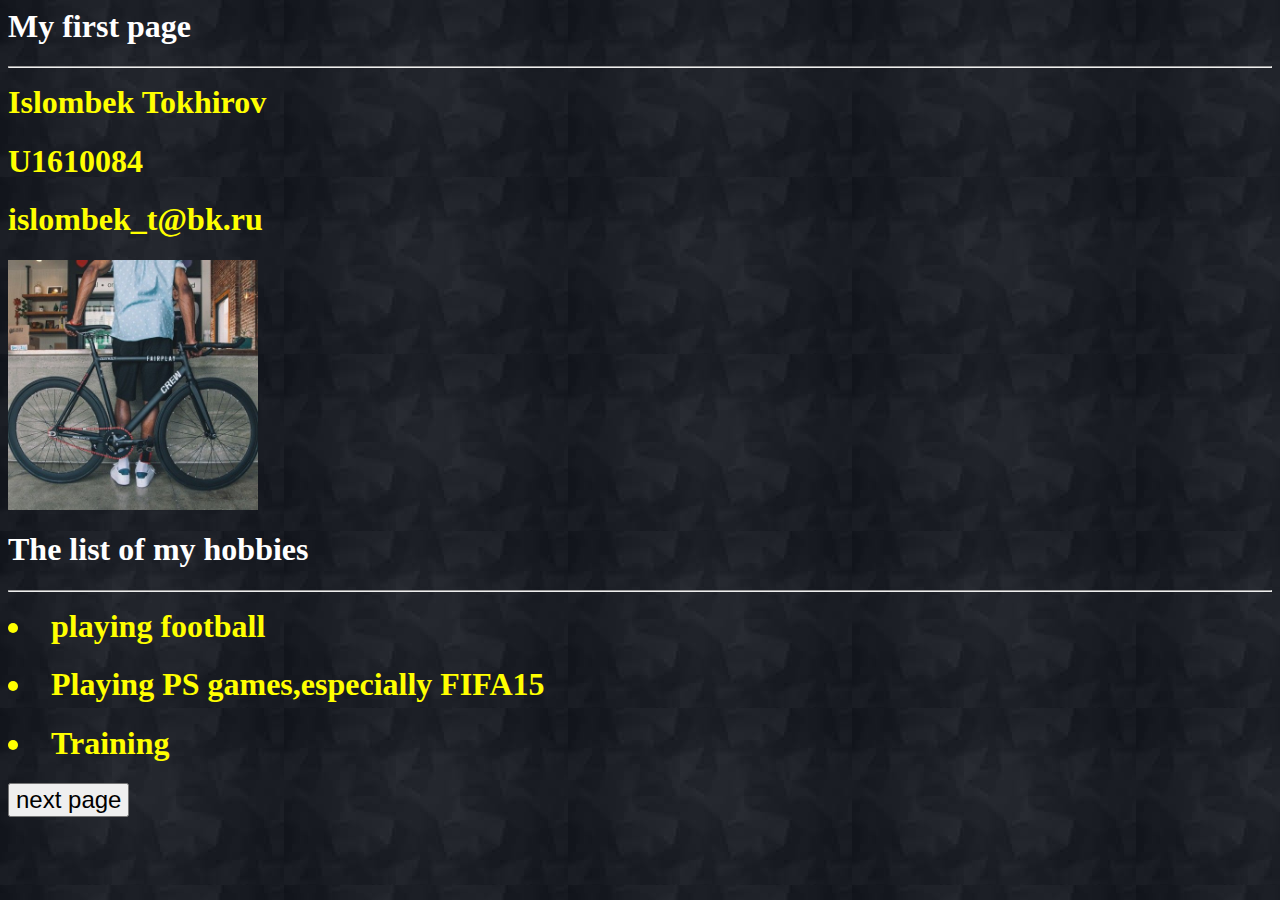
<file: index.html>
<html>
<head>
<link rel="stylesheet" href="stylesheet.css">
<title>My first page</title>
<style>
</style>
</head>
<h1  style="color:white;">My first page</h1>
<h1><hr>Islombek Tokhirov</hr></h1>
<p><h1>U1610084<h1></p>
<p><h1>islombek_t@bk.ru</h1></p>
 <img src="12.jpg" width="250" height="250">
<h1 style="color:white;">The list of my hobbies</h1>
<h1><hr><li>playing football</li></h1></h1>
<p><h1><li>Playing PS games,especially FIFA15</li></h1></p>
<P><h1><li>Training</li></h1></P>
<a href="movies.html"> <button style="font-size:24px">next page<i class="fa fa-thumbs-o-up"></i></button></a>
</html>
</file>
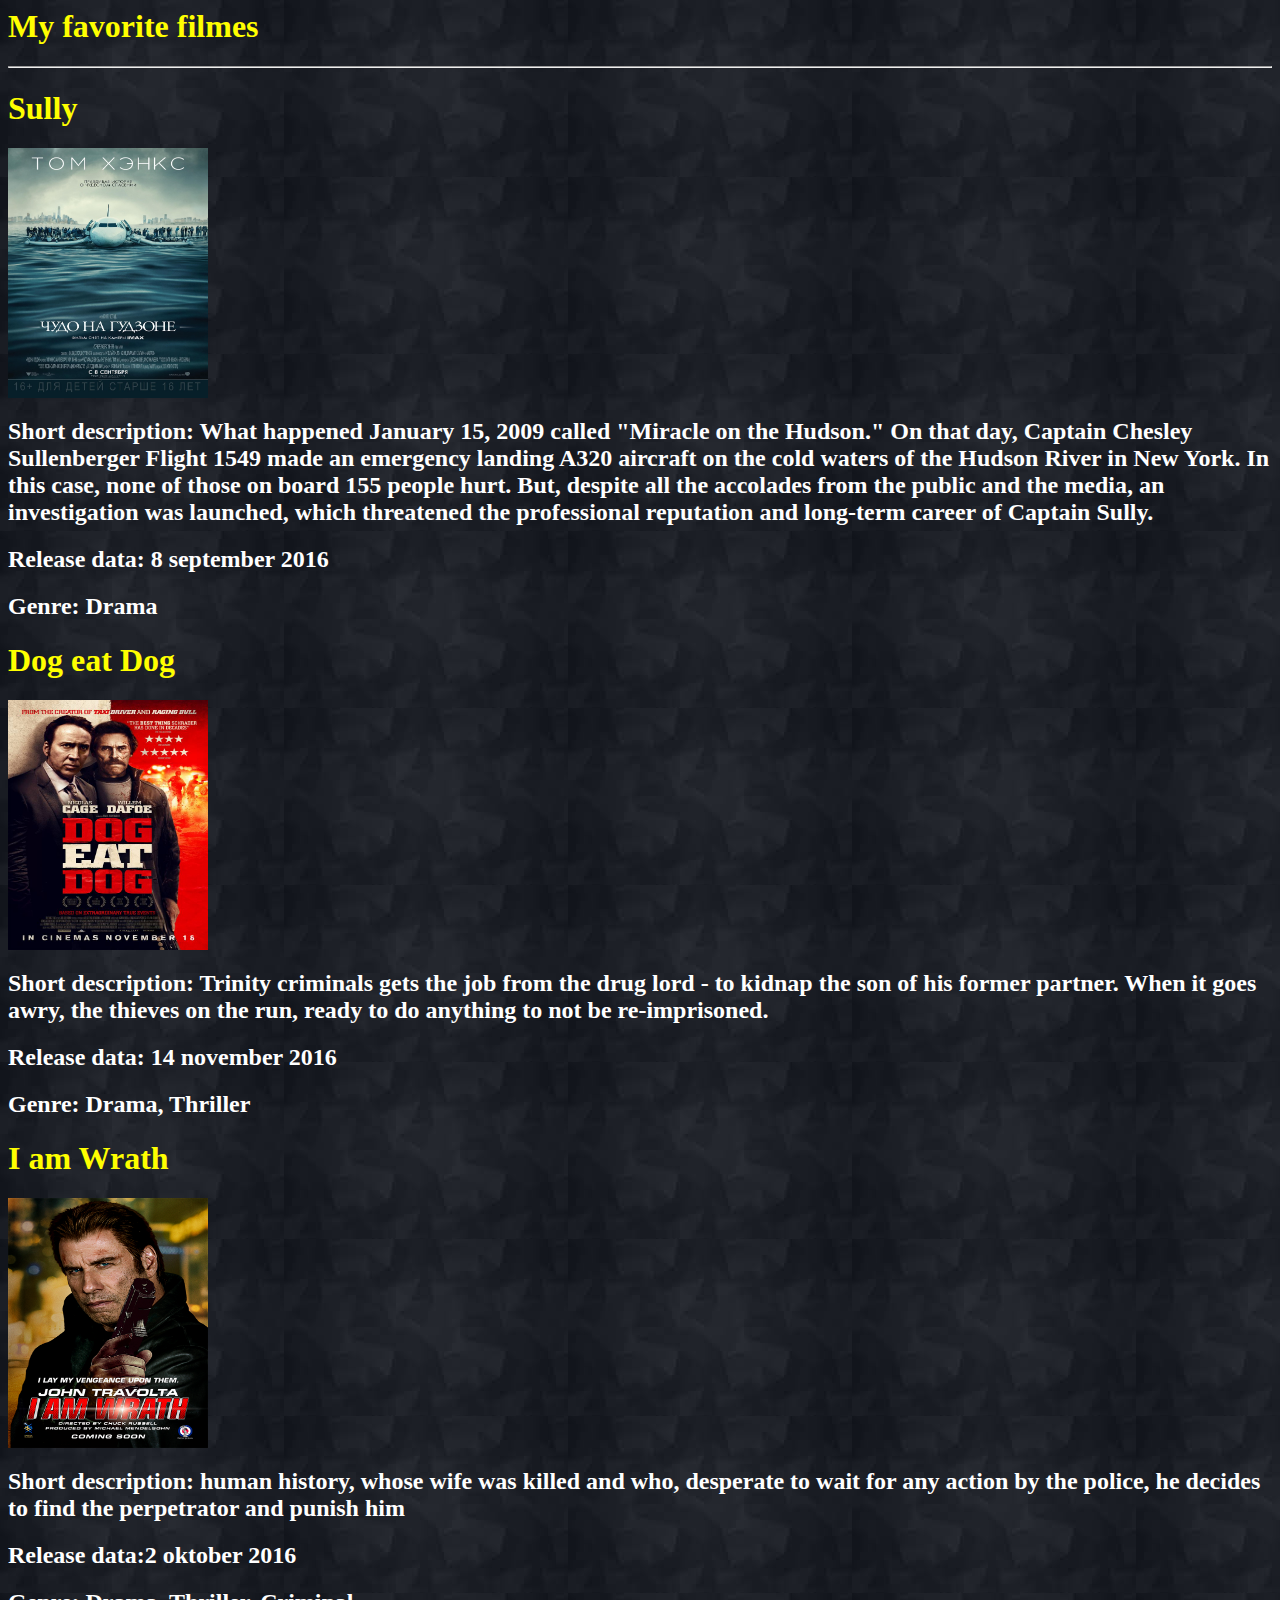
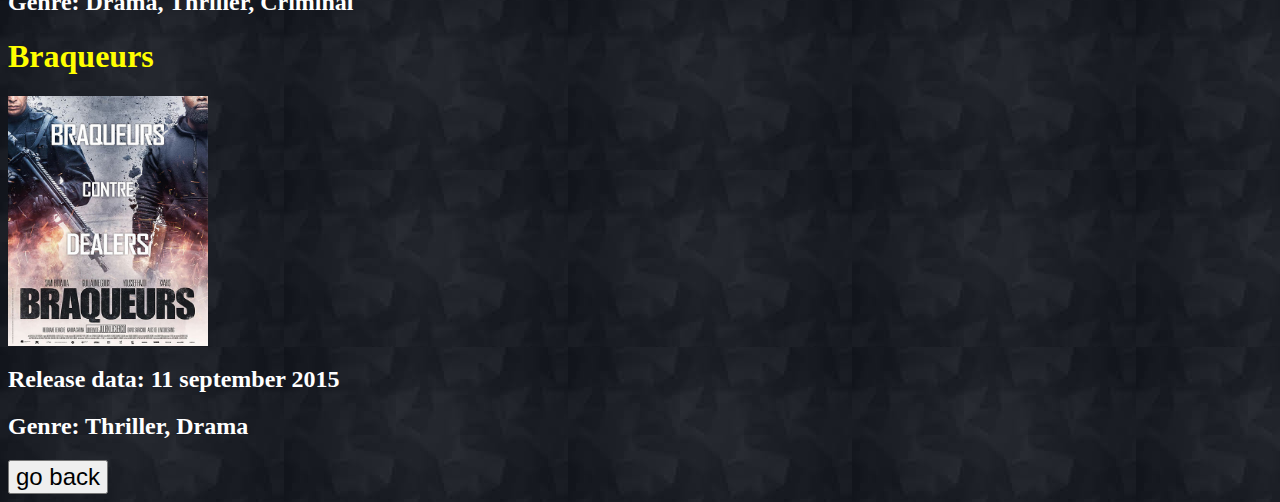
<file: movies.html>
<html>
<head>
<link rel="stylesheet" href="stylesheet.css">
<meta charset="utf-8">
<title>Film</title>
</head>
<h1>My favorite filmes</h1>
<hr></hr>
<p><h1> Sully </h1></p>
<a href="http://oxo.media/film/f/12592#"><img src="1.jpg" width= "200" height="250"></a> 
<p><h2>Short description: What happened January 15, 2009 called "Miracle on the Hudson." On that day, Captain Chesley Sullenberger Flight 1549 made an emergency landing A320 aircraft on the cold waters of the Hudson River in New York. In this case, none of those on board 155 people hurt. But, despite all the accolades from the public and the media, an investigation was launched, which threatened the professional reputation and long-term career of Captain Sully.</h2></p>
<p><h2>Release data: 8 september 2016 </h2></p>
<p><h2>Genre: Drama </h2></p>
<p><h1>Dog eat Dog</h1></p>
 <a href="http://oxo.media/film/f/12591"><img src="2.jpg" width="200" height="250"> <a href="http://www.imdb.com/title/tt4196776/?ref_=nv_sr_1"></a>
 <p><h2>Short description: Trinity criminals gets the job from the drug lord - to kidnap the son of his former partner. When it goes awry, the thieves on the run, ready to do anything to not be re-imprisoned.</h2></p>
<p><h2>Release data: 14 november 2016</h2></p>
<p><h2>Genre: Drama, Thriller</h2></p>
<p><h1>I am Wrath</h1></p>
<a href="http://oxo.media/film/f/12594"><img src="3.jpg" width="200" height="250"></a>
<p><h2>Short description: human history, whose wife was killed and who, desperate to wait for any action by the police, he decides to find the perpetrator and punish him</h2></p>
<p><h2>Release data:2 oktober 2016</h2></p>
<p><h2>Genre: Drama, Thriller, Criminal</h2></p>
<p><h1>Braqueurs</h1></p>
<a href="http://oxo.media/film/f/12586"><img src="4.jpg" width="200" height="250"></a>
<p><h2>Release data: 11 september 2015</h2></p>
<p><h2>Genre: Thriller, Drama</h2></p>
<a href="index.html"> <button style="font-size:24px">go back<i class="fa fa-thumbs-o-up"></i></button></a> 
</html>
</file>
<file: stylesheet.css>
body{font-family: verdana;
background-image:url(5.jpg);
}


h1 {
	color:yellow;
}
h2{
	color:white;
}
p {color:black;
font-family:verdana;
font-size:20;}
</file>
